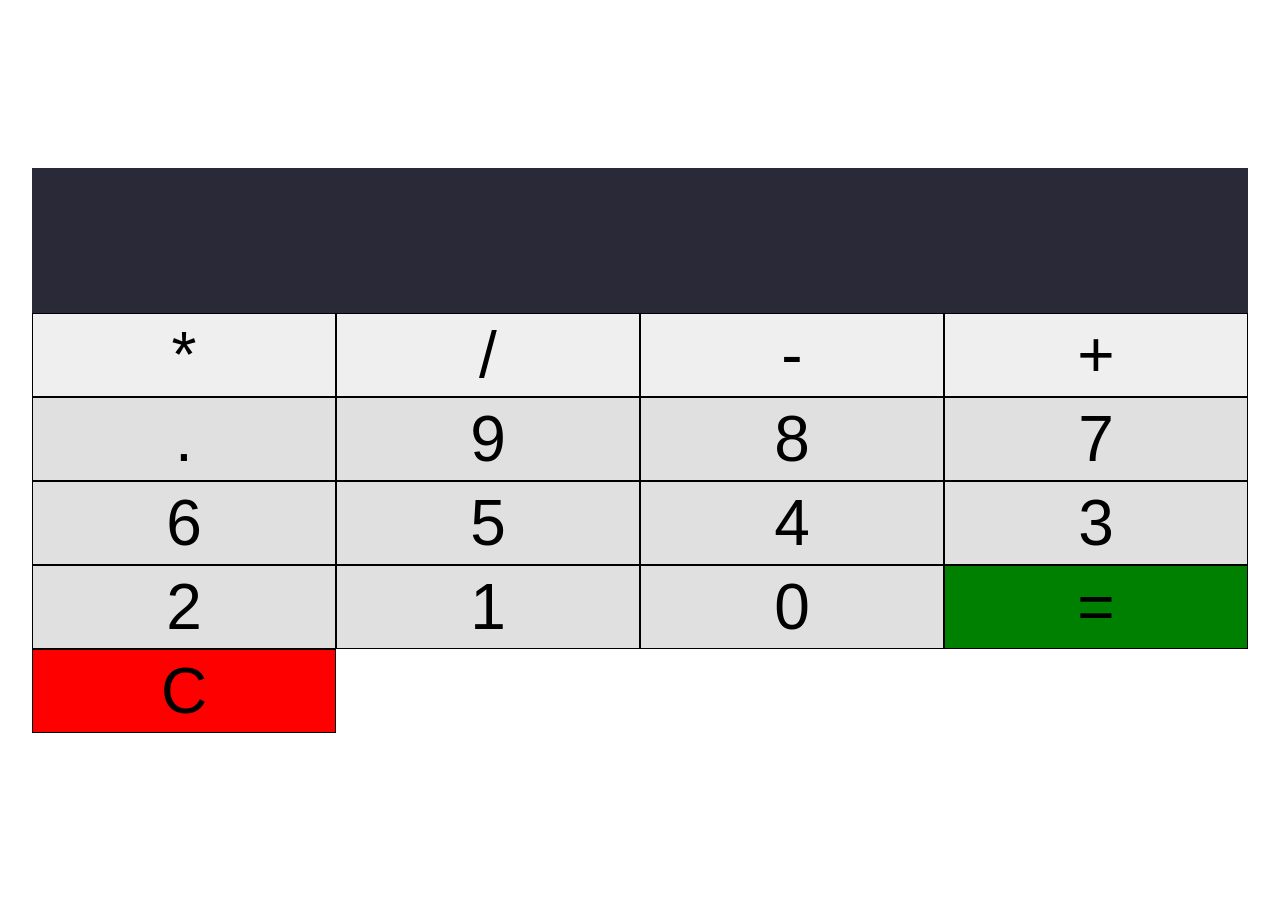
<file: calculator/index.html>
<!DOCTYPE html>
<html lang="en">
    <head>
        <meta charset="utf-8">
        <meta name="viewport" content="width=device-width, initial-scale=1.0">
        <title>CALCULATOR</title>
        <link rel="stylesheet" href="calculator.css">
    </head>

    <body>
        <section class="calculator">
            <form>
                <input type="text" name="" id="" class="screen"> 
            </form>
            <div class="buttons">
                <!--yellow-->
                <button type="button" class="btn btn-blue" data-num="*">*</button>
                <button type="button" class="btn btn-blue" data-num="/">/</button>
                <button type="button" class="btn btn-blue" data-num="-">-</button>
                <button type="button" class="btn btn-blue" data-num="+">+</button>
                <!--grey buttons-->
                <button type="button" class="btn btn-grey" data-num=".">.</button>
                <button type="button" class="btn btn-grey" data-num="9">9</button>
                <button type="button" class="btn btn-grey" data-num="8">8</button>
                <button type="button" class="btn btn-grey" data-num="7">7</button>
                <button type="button" class="btn btn-grey" data-num="6">6</button>
                <button type="button" class="btn btn-grey" data-num="5">5</button>
                <button type="button" class="btn btn-grey" data-num="4">4</button>
                <button type="button" class="btn btn-grey" data-num="3">3</button>
                <button type="button" class="btn btn-grey" data-num="2">2</button>
                <button type="button" class="btn btn-grey" data-num="1">1</button>
                <button type="button" class="btn btn-grey" data-num="0">0</button>
                <button type="button" class="btn-equal btn-grey">=</button>
                <button type="button" class="btn-clear btn-grey">C</button>
            </div>
        </section>
        <script src="calculator.js"></script>
    </body>
</html>
</file>
<file: calculator/calculator.css>
*{
    margin: 0;
    padding: 0;
    box-sizing: border-box;
   }
   
   body{
    min-height: 100vh;
    display: flex;
    align-items: center;
    justify-content: center;
   
   }
   
   .calculator{
    flex: 0 0 95%;
   }
   .screen{
    width: 100%;
    font-size: 7rem;
    padding: 0.5rem;
    background: rgb(41,41,56);
    color: white;
    border:none;
   }
   
   .buttons{
    display: flex;
    flex-wrap: wrap;
    transition: all 0.5s linear;
   }
   
   button{
    flex:0 0 25%;
    border: 1px solid black;
    padding: 0.25rem 0;
    transition: all 2s ease;
   }
   button:hover{
    background: blue;
   }
   .btn-yellow{
    background: rgb(245,146,62);
    color: white;
   }
   .btn-grey{
    background: rgb(224,224,224);
   }
   .btn,.btn-equal,.btn-clear{
    font-size: 4rem;
   }
   .btn-equal{
    background: green;
   }
   .btn-clear{
    background: red;
   }
</file>
